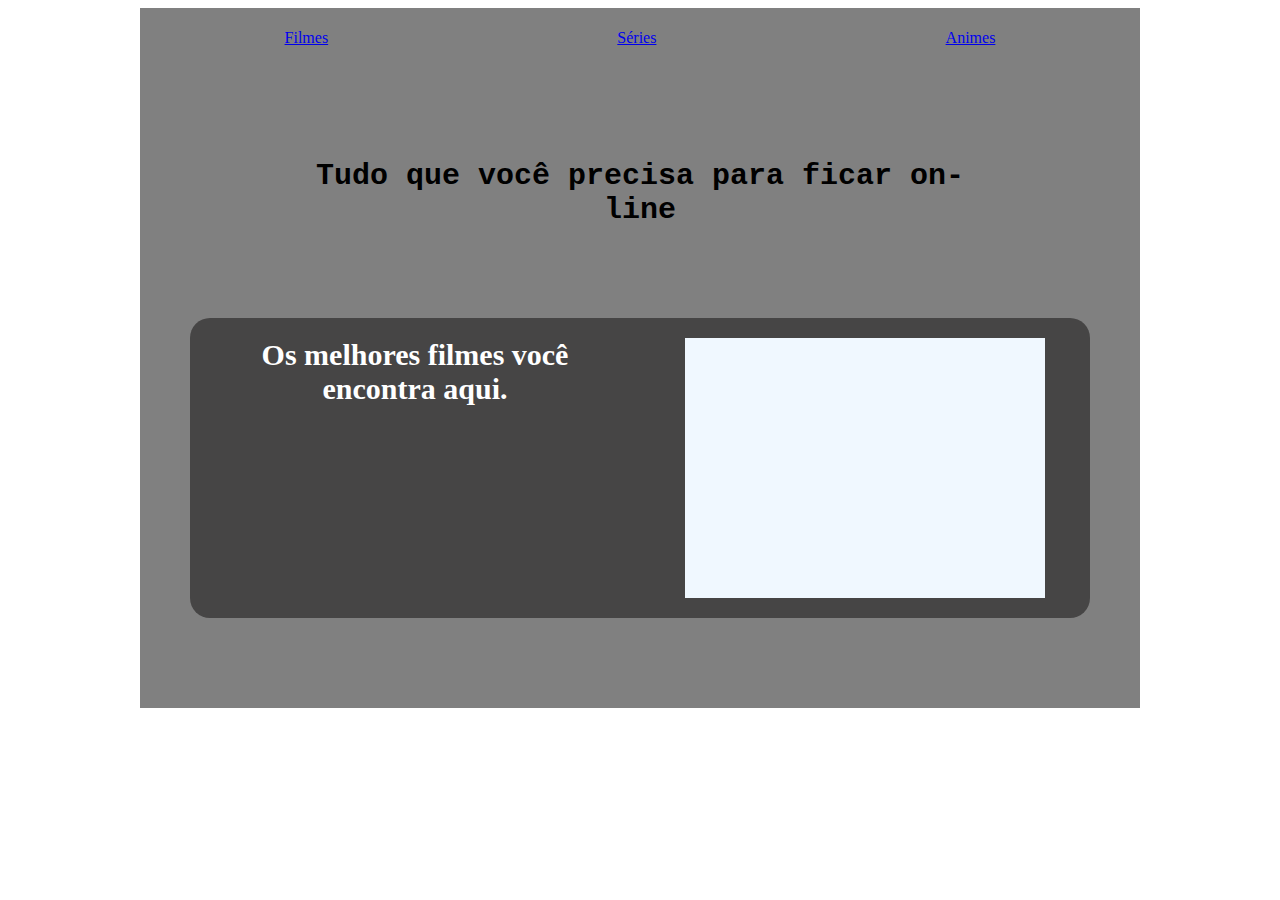
<file: Index.html>
<!DOCTYPE html>
<html lang="pt-br">
<head>
    <meta charset="UTF-8">
    <meta name="viewport" content="width=device-width, initial-scale=1.0">
    <title>Document</title>
    <link rel="stylesheet" href="CSS/estilo.css">
</head>
<body>
    <div class="principal">
        <div class="navegacao">
            <a href="botao">Filmes</a>
            <a href="botao">Séries</a>
            <a href="botao">Animes</a>
        </div>
        <h1 class="texto001">Tudo que você precisa para ficar on-line</h1>
        <div class="area001">
            <h1 class="texto002">Os melhores filmes você encontra aqui.</h1>
            <div class="area002"></div>
        </div>

    </div>
</body>
</html>
</file>
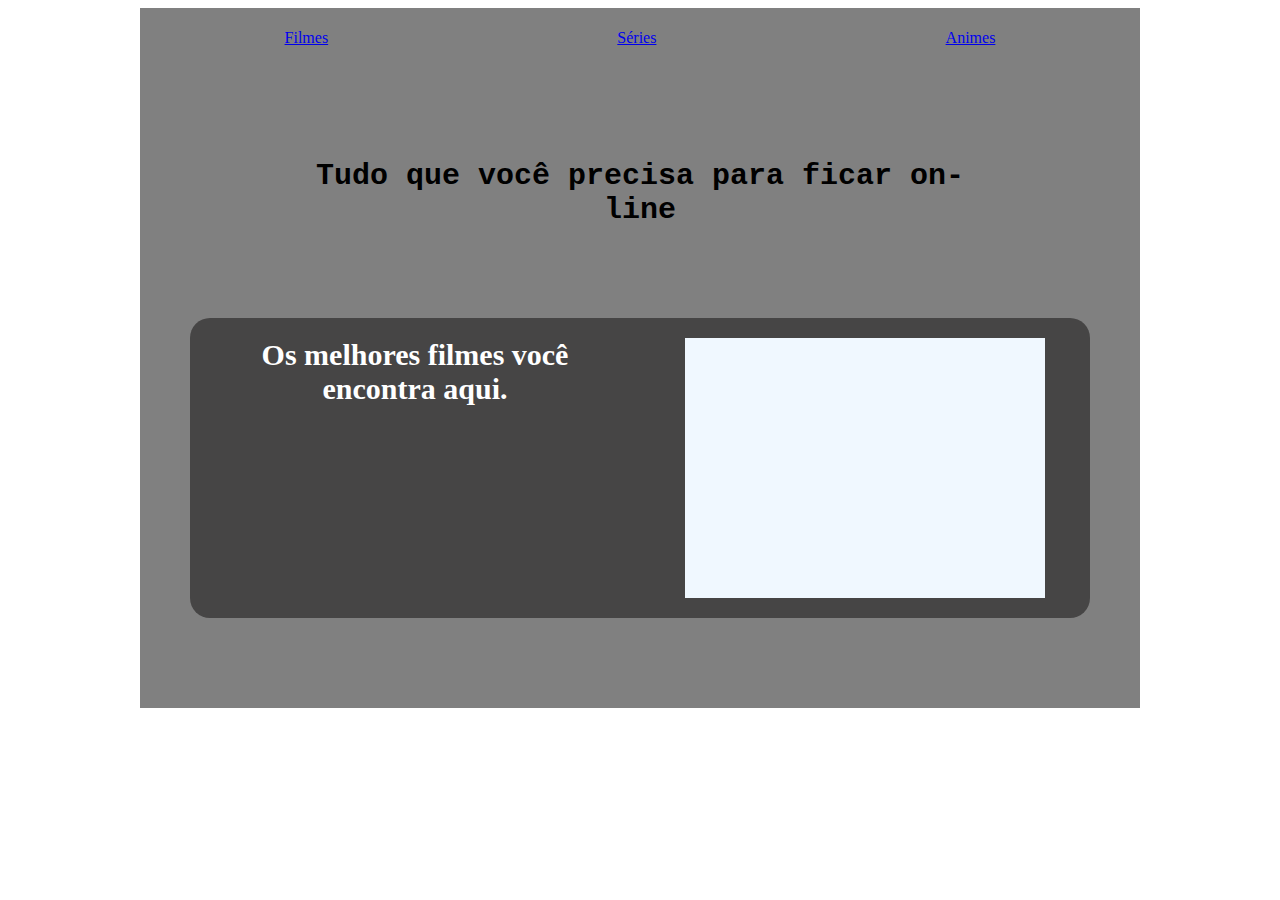
<file: Index.html.html>
<!DOCTYPE html>
<html lang="pt-br">
<head>
    <meta charset="UTF-8">
    <meta name="viewport" content="width=device-width, initial-scale=1.0">
    <title>Document</title>
    <link rel="stylesheet" href="CSS/estilo.css">
</head>
<body>
    <div class="principal">
        <div class="navegacao">
            <a href="botao">Filmes</a>
            <a href="botao">Séries</a>
            <a href="botao">Animes</a>
        </div>
        <h1 class="texto001">Tudo que você precisa para ficar on-line</h1>
        <div class="area001">
            <h1 class="texto002">Os melhores filmes você encontra aqui.</h1>
            <div class="area002"></div>
        </div>

    </div>
</body>
</html>
</file>
<file: CSS/estilo.css>
@import url('https://fonts.googleapis.com/css2?family=Cutive+Mono&display=swap');
.body{
    background-color: rgb(198, 198, 198);
    margin: 0px;
    padding: 0px;
}
.principal{
    width: 360px;
    height: 740px;
    margin: auto;
    background-color: gray;

}
.navegacao{
    width: 360px;
    height: 60px;
    display: flex;
    align-items: center;
    justify-content: space-around;
}
.botao{
    color: black;
    font-family: 'Courier New', Courier, monospace;
    margin-left: 30px;
    font-size: 20px;
    text-decoration: none;
}
.botao:hover{
    color: sienna;
    font-weight: bold;
}
.texto001{
    width: 70%;
    height: 200px;
    margin: auto;
    display: flex;
    align-items: center;
    justify-content: center;
    font-family: 'Courier New', Courier, monospace;
    text-align: center;
    font-size: 30px;
}
.area001{
    width: 90%;
    height: 460px;
    background-color: rgb(70, 69, 69);
    margin: auto;
    border-radius: 20px;
    display: flex;
    justify-content: space-around;
    flex-direction: column;
}
.area002{
    width: 85%;
    height: 300px;
    margin: auto;
    background-color: aliceblue;
    margin-bottom: 20px;

}
.texto002{
    width: 70%;
    height: 200px;
    margin: auto;
    margin-top: 20px;
    color: white;
    font-size: 30px;
    text-align: center;
}
/*X-Large (Aplicacao para desktops, 1200px and up)*/
@media (min-width: 1200px) {
    .principal{
        width: 1000px;
        height: 700px;
    }
    .navegacao{
        width: 100%;

    }
    .texto001{
        height: 250px;

    }
    .area001{
        width: 900px;
        height: 300px;
        flex-direction: row;
    }
    .area002{
        width: 40%;
        height: 260px;


    }
    .texto002{
        width: 40%;
        height: 260px;

    }
}
</file>
